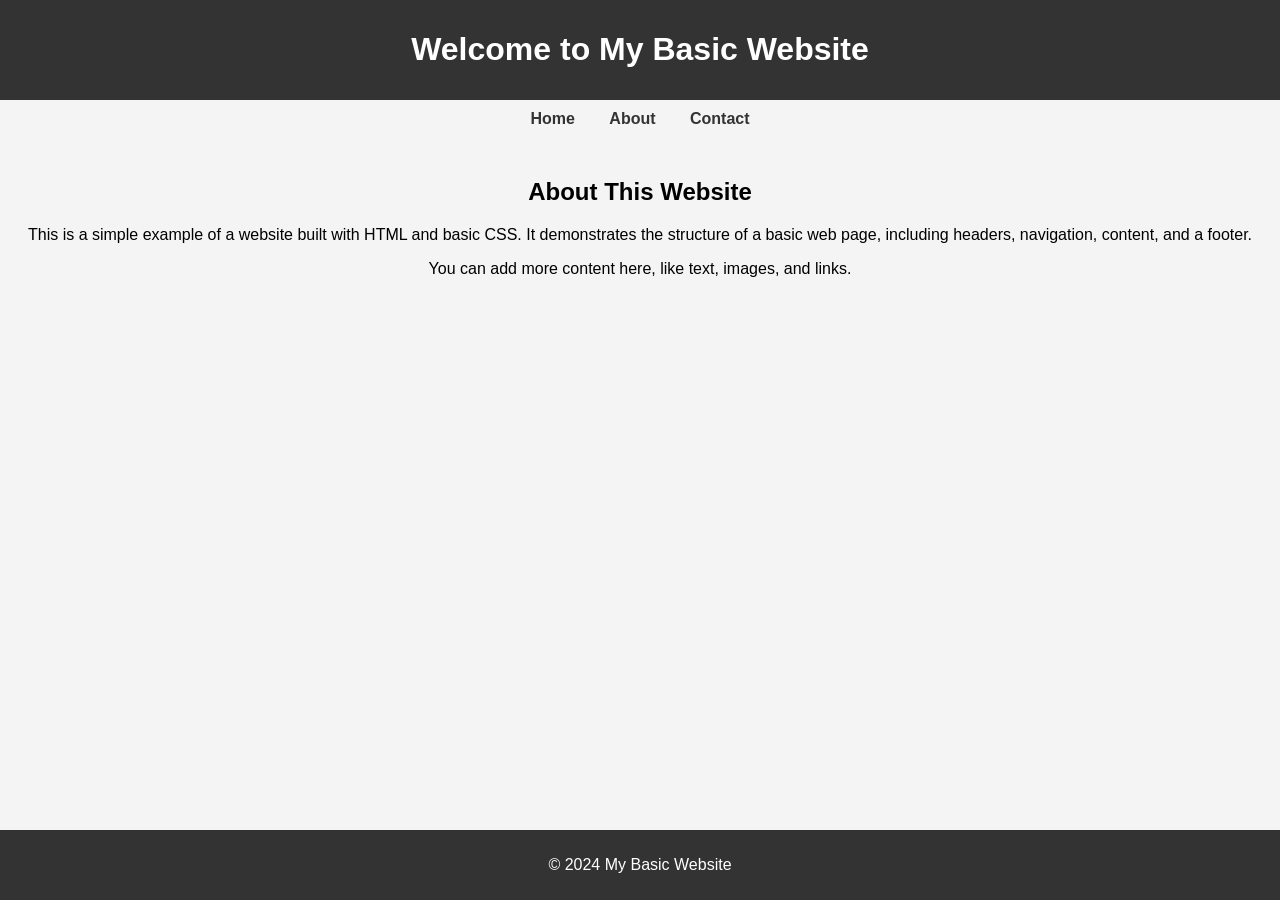
<file: index.html>
<!DOCTYPE html>
<html lang="en">
<head>
    <meta charset="UTF-8">
    <meta name="viewport" content="width=device-width, initial-scale=1.0">
    <title>Basic Website</title>
    <link rel="stylesheet" href="style.css">
</head>
<body>

    <header>
        <h1>Welcome to My Basic Website</h1>
    </header>

    <nav>
        <a href="#">Home</a>
        <a href="#">About</a>
        <a href="#">Contact</a>
    </nav>

    <main>
        <h2>About This Website</h2>
        <p>This is a simple example of a website built with HTML and basic CSS. It demonstrates the structure of a basic web page, including headers, navigation, content, and a footer.</p>
        <p>You can add more content here, like text, images, and links.</p>
    </main>

    <footer>
        <p>&copy; 2024 My Basic Website</p>
    </footer>

</body>
</html>
</file>
<file: style.css>
/* style.css */

body {
    font-family: Arial, sans-serif;
    margin: 0;
    padding: 0;
    background-color: #f4f4f4;
}

header {
    background-color: #333;
    color: white;
    padding: 10px 0;
    text-align: center;
}

nav {
    margin: 10px 0;
    text-align: center;
}

nav a {
    margin: 0 15px;
    text-decoration: none;
    color: #333;
    font-weight: bold;
}

main {
    padding: 20px;
    text-align: center;
}

footer {
    background-color: #333;
    color: white;
    text-align: center;
    padding: 10px 0;
    position: absolute;
    width: 100%;
    bottom: 0;
}
</file>
